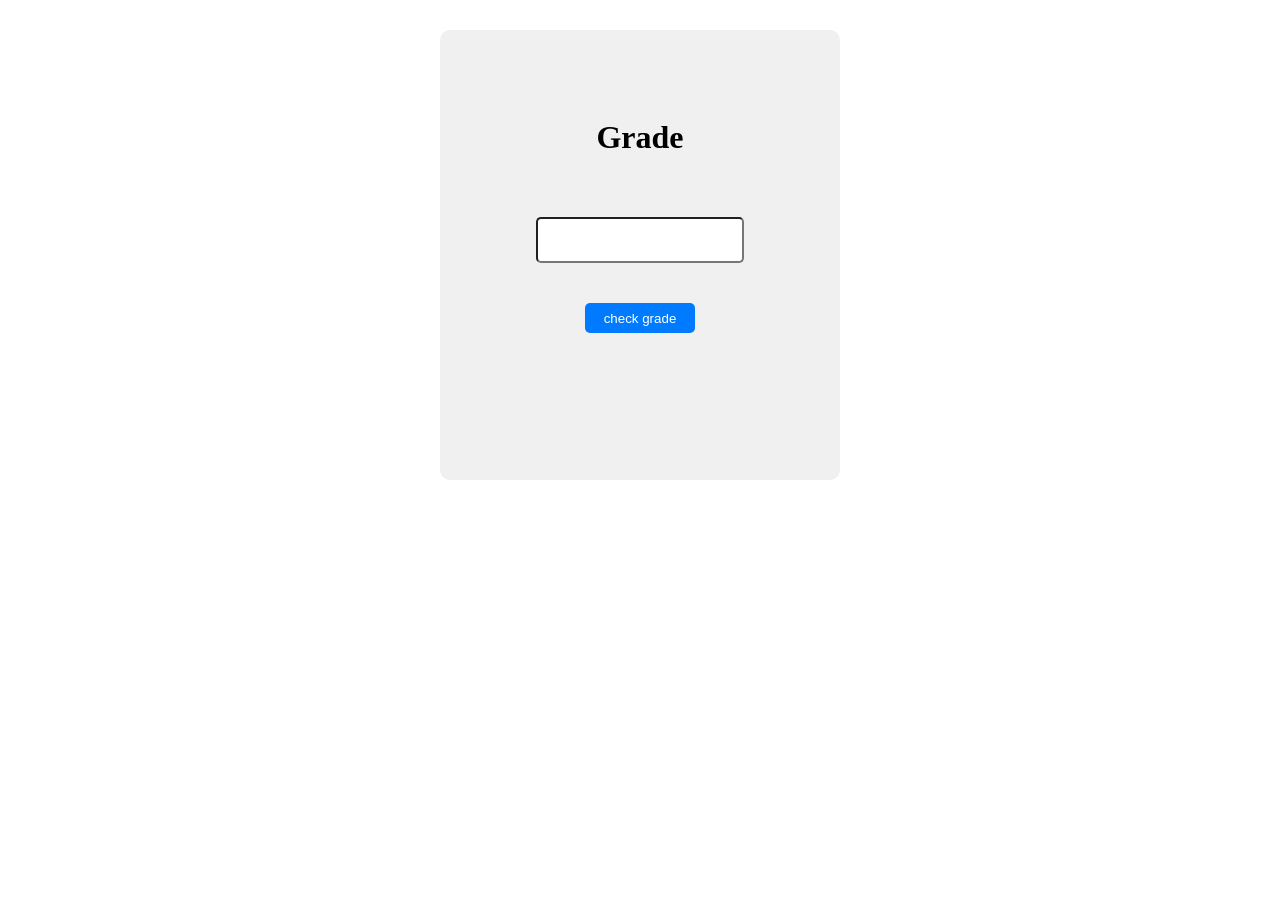
<file: grade calculater/index.html>
<!DOCTYPE html>
<html lang="en">
<head>
    <meta charset="UTF-8">
    <meta name="viewport" content="width=device-width, initial-scale=1.0">
    <title>js exersis</title>
    <link rel="stylesheet" href="style.css">
</head>
<body>
    <div id="container">
        <h1 id="header">Grade</h1>
        <input type="text" id="input">
        <button id="btn">check grade </button>
        <h2 id="grade"></h2>
    </div>

        

    
<script src="script.js"></script>
    </body>

</html>
</file>
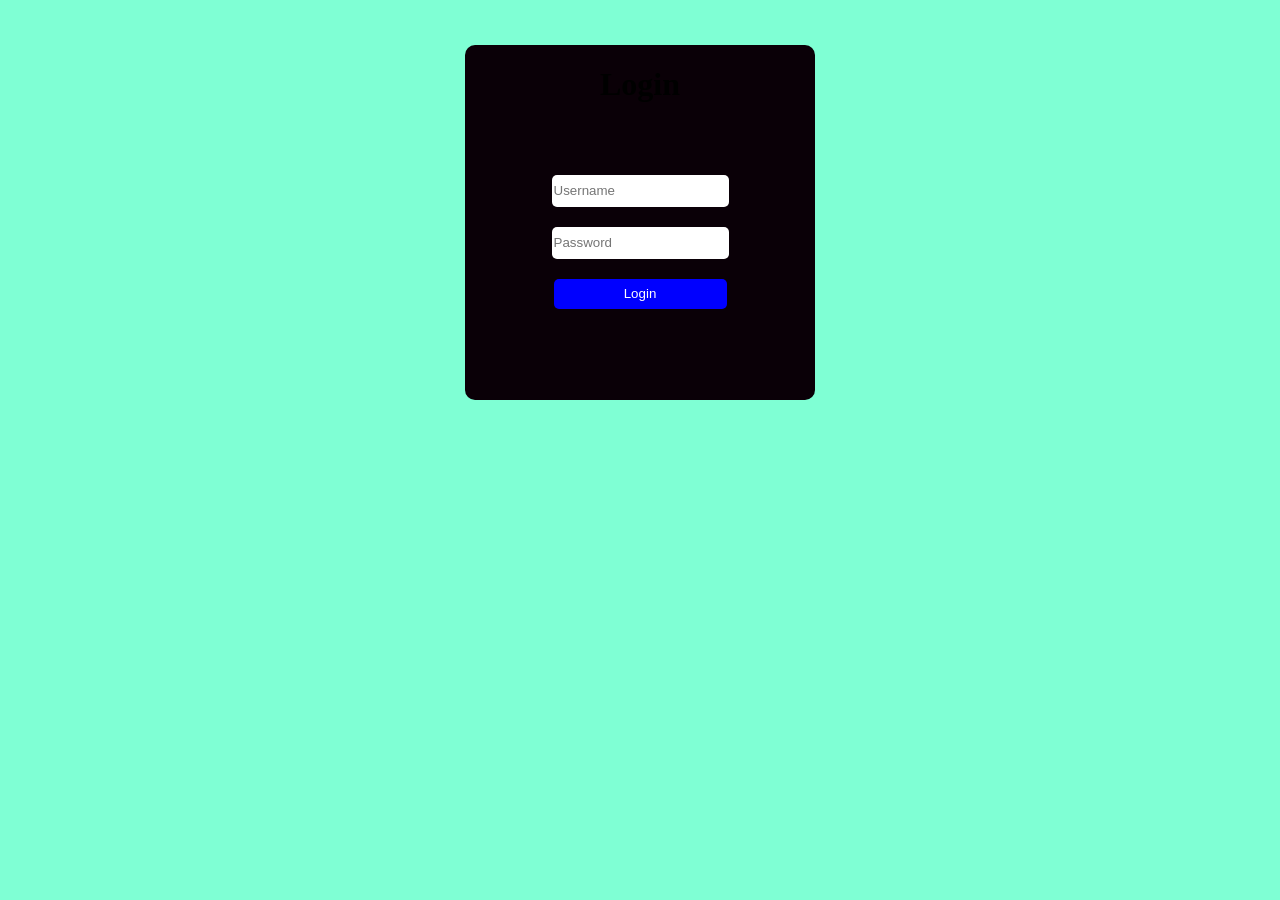
<file: login/index.html>
<!DOCTYPE html>
<html lang="en">
    <head>
        <meta charset="UTF-8">
        <meta name="viewport" content="width=device-width, initial-scale=1.0">
        <title>Document</title>
        <link rel="stylesheet" href="style.css">
    </head>
    <body>
        <div class="container">
         <h1>Login</h1> 
              <form id="login-form">
                <input type="text" id="username"  name="username" required placeholder="Username">
                <input type="password" id="password" name="password" required placeholder="Password">
                <button type="submit">Login</button>
            
                <p id="message"></p>
                </form>
        </div>
        <script src="login.js"></script>
    </body>
</html>
</file>
<file: grade calculater/style.css>
body{
    margin-top: 30px;
    display: flex;
    justify-content: center;
}
#container{
    width: 400px;
    height: 450px;
    background-color: #f0f0f0;
    border-radius: 10px;
    display: flex;
    flex-direction: column;
    align-items: center;
    justify-content: center;
    gap: 40px;
    border-radius: 10px;
    
}
#input{
    width:  200px;
    height: 40px;
    border-radius: 5px;


}
#input:focus{
    outline: none;
    border: 2px solid #007BFF;
}
#btn{
    width: 110px;
    height: 30px;
    background-color: #007BFF;
    color: white;  
    border: none;
    border-radius: 5px;
}
#btn:hover{
    background-color: #0056b3;
    cursor: pointer;
}
#grade{
    font-size: 24px;
    font-weight: bold;


}
</file>
<file: login/style.css>
body{
    margin-top: 45px;
    justify-content: center;
    display: flex;
    background-color: aquamarine;
}
.container{
    width: 350px;
    height: 300px;
    display: flex;
    flex-direction: column;
    align-items: center;
    background-color: rgb(10, 0, 7);
    border-radius: 10px;
    padding-bottom: 55px;
    gap: 20px;
}
#login-form{
    display: flex;
    flex-direction: column;
    align-items: center;
    margin-top: 30px;
    gap: 20px;
}
input{
    width: 100%;
    height: 30px;
    border-radius: 5px;
    border: none;
}
button{
    width: 100%;
    height: 30px;
    border-radius: 5px;
    border: none;
    background-color: blue;
    color: white;
    cursor: pointer;
}
button:hover{
    background-color: darkblue;
}
.message {
  margin-top: 10px;
  font-size: 14px;
</file>
